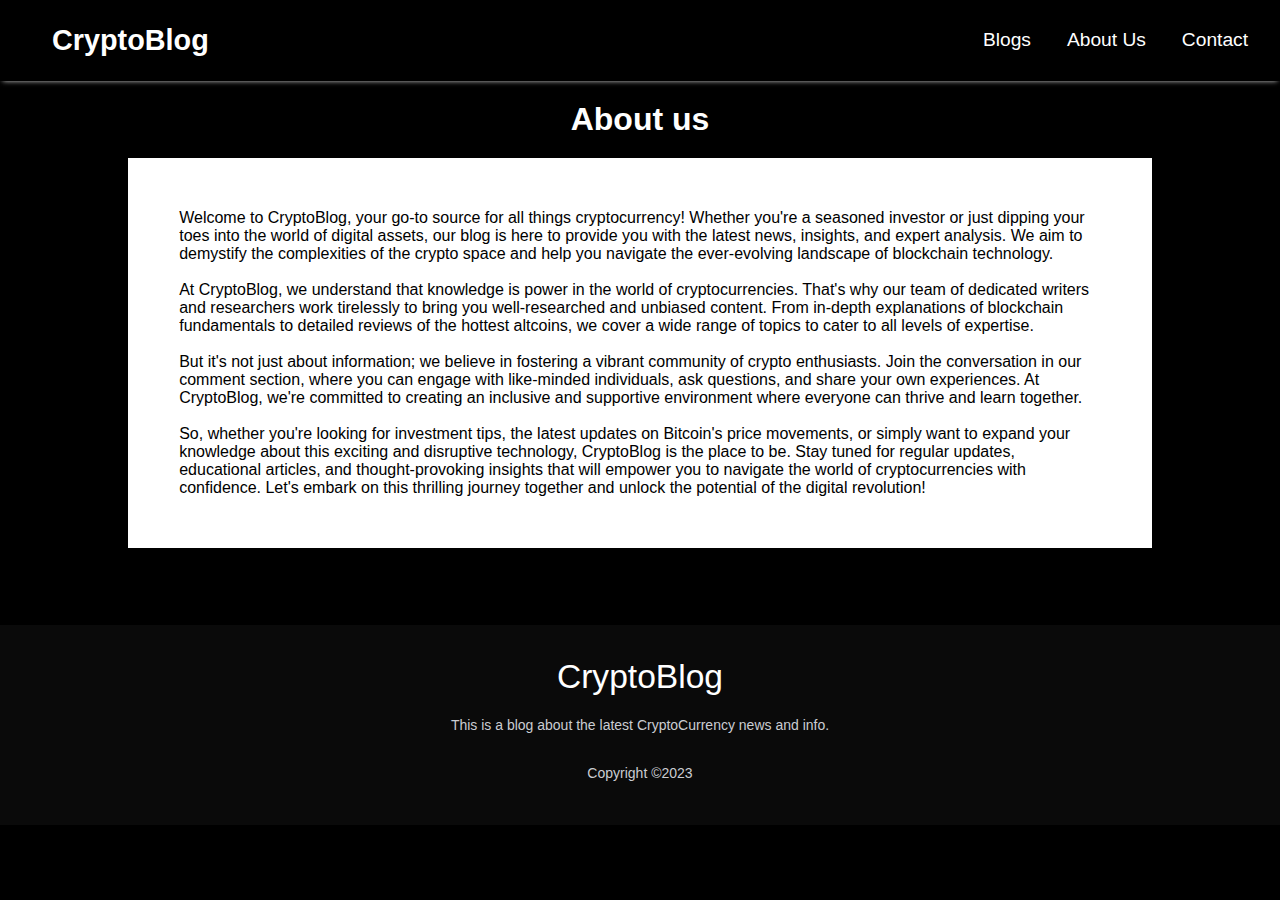
<file: about.html>
<!DOCTYPE html>
<html lang="en">
<link rel="preconnect" href="https://fonts.googleapis.com">
<link rel="preconnect" href="https://fonts.gstatic.com" crossorigin>
<link href="https://fonts.googleapis.com/css2?family=Roboto:wght@500&display=swap" rel="stylesheet">
<link href="css/styles.css" rel="stylesheet">
<head>
    <meta charset="UTF-8">
    <meta http-equiv="X-UA-Compatible" content="IE=edge">
    <meta name="description" content="The About page of my CryptoBlog" />
    <meta name="viewport" content="width=device-width, initial-scale=1.0">
    <title>CryptoBlog | About</title>

    <script src="script/script.js" defer></script>
</head>
<body>
    <header>
        <nav>
            <a href="index.html"><h2>CryptoBlog</h2></a>
            <div class="header-right">
                <ul>
                    <li><a href="blog.html">Blogs</a></li>
                    <li><a href="about.html">About Us</a></li>
                    <li><a href="contact.html">Contact</a></li>
                </ul>
            </div>
          </nav>

          <input type="checkbox" id="hamburger-input" class="burger-shower" />
          <label id="hamburger-menu" for="hamburger-input">
              <nav id="sidebar-menu">
                  <ul>
                      <li><a href="index.html">Home</a></li>
                      <li><a href="blog.html">Blogs</a></li>
                      <li><a href="about.html">About Us</a></li>
                      <li><a href="contact.html">Contact</a></li>
                  </ul>
              </nav>
          </label>
          
          <div class="overlay"></div>
    </header>

    <main>
        <h1>About us</h1>
        <div class="about-div">
            <p class="about-content">Welcome to CryptoBlog, your go-to source for all things cryptocurrency! Whether you're a seasoned investor or just dipping your toes into the world of digital assets, our blog is here to provide you with the latest news, insights, and expert analysis. We aim to demystify the complexities of the crypto space and help you navigate the ever-evolving landscape of blockchain technology.<br><br>

                At CryptoBlog, we understand that knowledge is power in the world of cryptocurrencies. That's why our team of dedicated writers and researchers work tirelessly to bring you well-researched and unbiased content. From in-depth explanations of blockchain fundamentals to detailed reviews of the hottest altcoins, we cover a wide range of topics to cater to all levels of expertise.<br><br>
                
                But it's not just about information; we believe in fostering a vibrant community of crypto enthusiasts. Join the conversation in our comment section, where you can engage with like-minded individuals, ask questions, and share your own experiences. At CryptoBlog, we're committed to creating an inclusive and supportive environment where everyone can thrive and learn together.<br><br>
                
                So, whether you're looking for investment tips, the latest updates on Bitcoin's price movements, or simply want to expand your knowledge about this exciting and disruptive technology, CryptoBlog is the place to be. Stay tuned for regular updates, educational articles, and thought-provoking insights that will empower you to navigate the world of cryptocurrencies with confidence. Let's embark on this thrilling journey together and unlock the potential of the digital revolution!
            </p>
        </div>
    </main>  
    <footer>
        <h3>CryptoBlog</h3>
        <p>This is a blog about the latest CryptoCurrency news and info.</p>
        <p>Copyright &copy;2023</p>
    </footer>
</body>
</html>
</file>
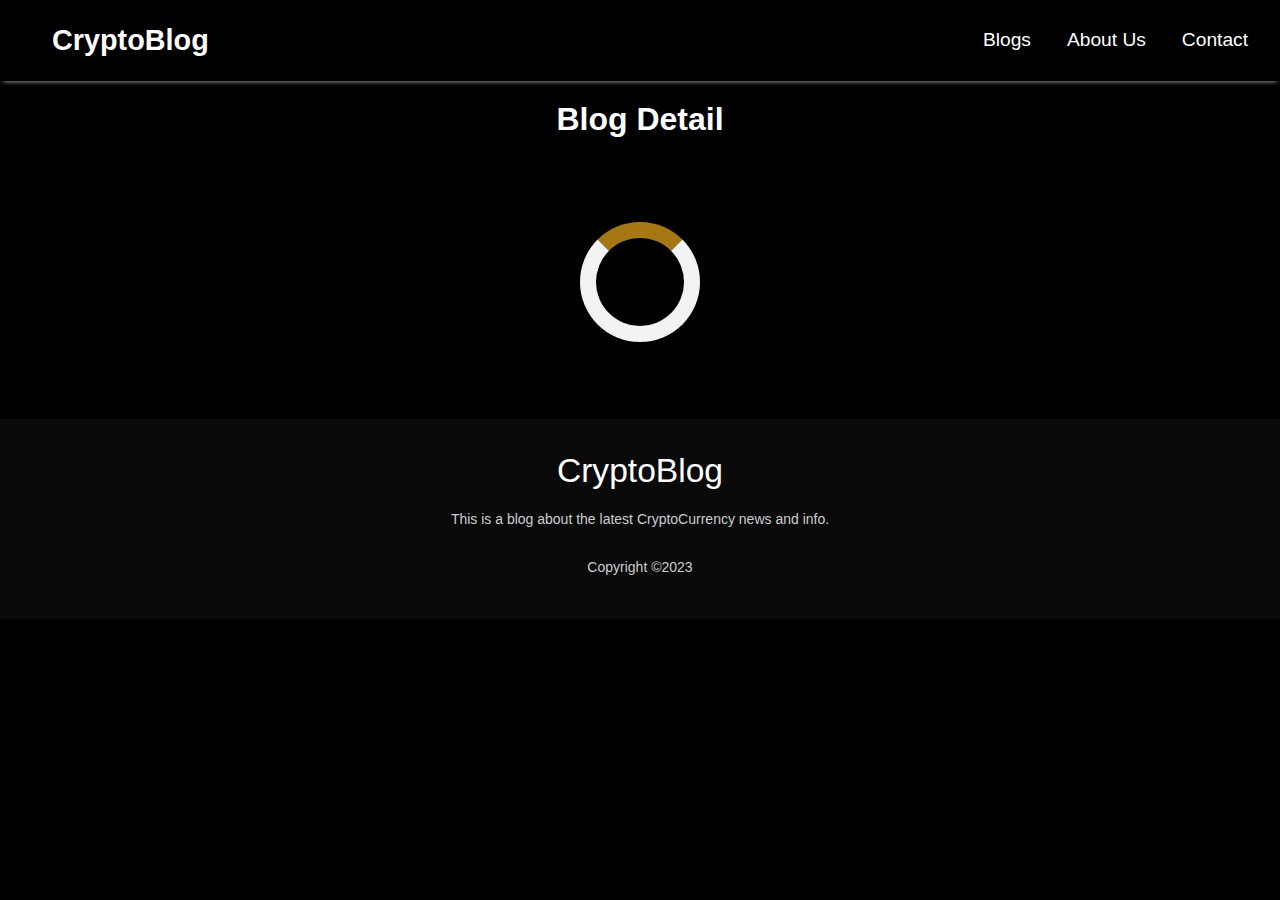
<file: blog-specific.html>
<!DOCTYPE html>
<html lang="en">
<link rel="preconnect" href="https://fonts.googleapis.com">
<link rel="preconnect" href="https://fonts.gstatic.com" crossorigin>
<link href="https://fonts.googleapis.com/css2?family=Roboto:wght@500&display=swap" rel="stylesheet">
<link href="css/styles.css" rel="stylesheet">
<head>
    <meta charset="UTF-8">
    <meta http-equiv="X-UA-Compatible" content="IE=edge">
    <meta name="description" content="The Blog page of my CryptoBlog" />
    <meta name="viewport" content="width=device-width, initial-scale=1.0">
    <title>CryptoBlog | Post</title>

    <script src="script/blog-specific.js" defer type="module"></script>
</head>
<body>
    <header>
        <nav>
            <a href="index.html"><h2>CryptoBlog</h2></a>
            <div class="header-right">
                <ul>
                    <li><a href="blog.html">Blogs</a></li>
                    <li><a href="about.html">About Us</a></li>
                    <li><a href="contact.html">Contact</a></li>
                </ul>
            </div>
          </nav>

          <input type="checkbox" id="hamburger-input" class="burger-shower" />
          <label id="hamburger-menu" for="hamburger-input">
              <nav id="sidebar-menu">
                  <ul>
                      <li><a href="index.html">Home</a></li>
                      <li><a href="blog.html">Blogs</a></li>
                      <li><a href="about.html">About Us</a></li>
                      <li><a href="contact.html">Contact</a></li>
                  </ul>
              </nav>
          </label>
          
          <div class="overlay"></div>
    </header>
    
        <h1>Blog Detail</h1>

        <main>
            <div class="loader"></div>
            <input type="checkbox" id="zoomCheck"></input>
        </main>
        <footer>
            <h3>CryptoBlog</h3>
            <p>This is a blog about the latest CryptoCurrency news and info.</p>
            <p>Copyright &copy;2023</p>
        </footer>
</body>
</html>
</file>
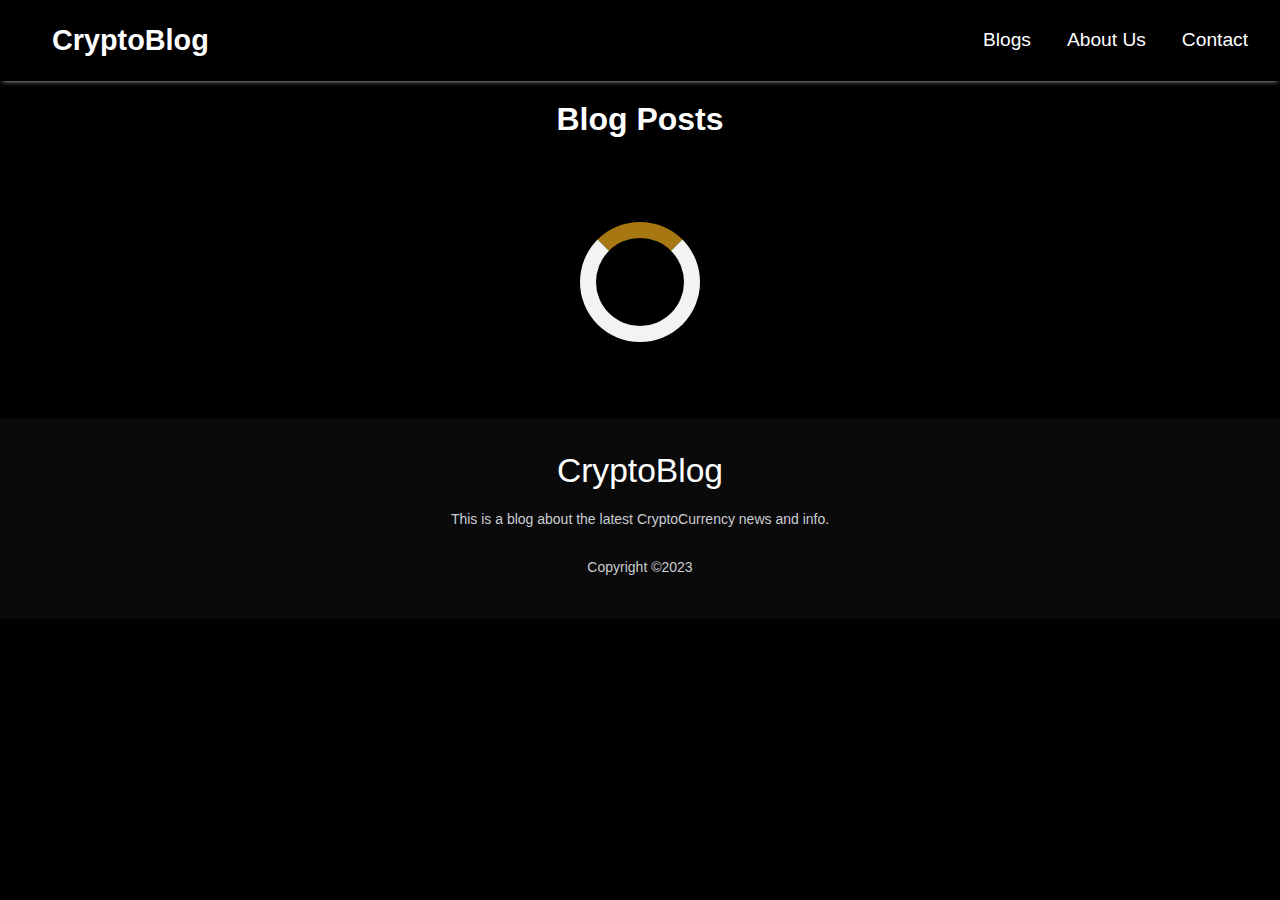
<file: blog.html>
<!DOCTYPE html>
<html lang="en">
<link rel="preconnect" href="https://fonts.googleapis.com">
<link rel="preconnect" href="https://fonts.gstatic.com" crossorigin>
<link href="https://fonts.googleapis.com/css2?family=Roboto:wght@500&display=swap" rel="stylesheet">
<link href="css/blog.css" rel="stylesheet">
<head>
    <meta charset="UTF-8">
    <meta http-equiv="X-UA-Compatible" content="IE=edge">
    <meta name="description" content="The Blog page of my CryptoBlog" />
    <meta name="viewport" content="width=device-width, initial-scale=1.0">
    <title>CryptoBlog | Blog Posts</title>

    
    <script src="script/blog.js" defer type="module"></script>
</head>
<body>
    <header>
        <nav>
            <a href="index.html"><h2>CryptoBlog</h2></a>
            <div class="header-right">
                <ul>
                    <li><a href="blog.html">Blogs</a></li>
                    <li><a href="about.html">About Us</a></li>
                    <li><a href="contact.html">Contact</a></li>
                </ul>
            </div>
          </nav>

          <input type="checkbox" id="hamburger-input" class="burger-shower" />
          <label id="hamburger-menu" for="hamburger-input">
              <nav id="sidebar-menu">
                  <ul>
                      <li><a href="index.html">Home</a></li>
                      <li><a href="blog.html">Blogs</a></li>
                      <li><a href="about.html">About Us</a></li>
                      <li><a href="contact.html">Contact</a></li>
                  </ul>
              </nav>
          </label>
          
          <div class="overlay"></div>
    </header>

    <main>
        <h1>Blog Posts</h1>
        <div class="loader"></div>
        <div class="latest-posts"></div>
        <button class="show-more" id="show_more">Show more</button>
    </main>  
    <footer>
        <h3>CryptoBlog</h3>
        <p>This is a blog about the latest CryptoCurrency news and info.</p>
        <p>Copyright &copy;2023</p>
    </footer>
</body>
</html>
</file>
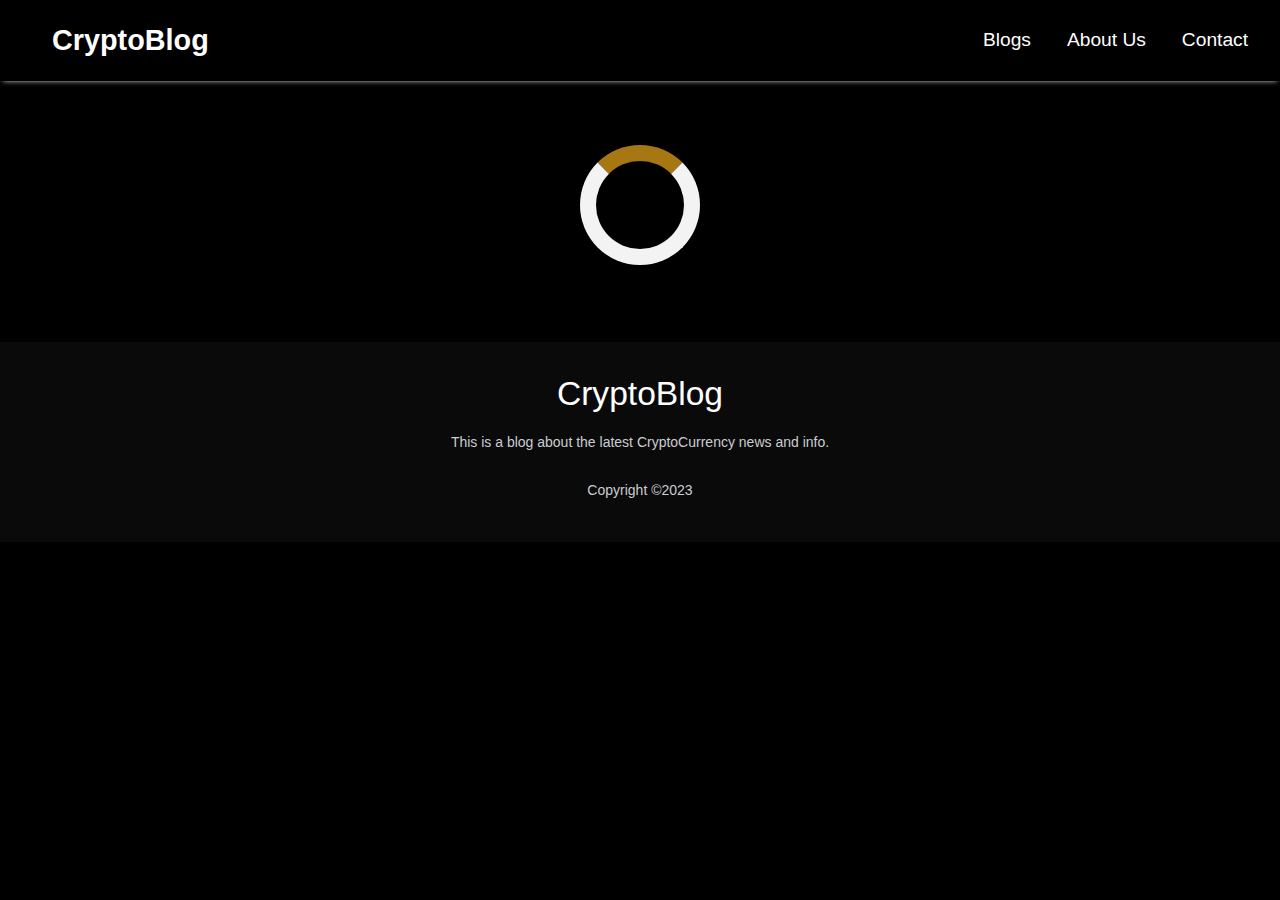
<file: contact.html>
<!DOCTYPE html>
<html lang="en">
<link rel="preconnect" href="https://fonts.googleapis.com">
<link rel="preconnect" href="https://fonts.gstatic.com" crossorigin>
<link href="https://fonts.googleapis.com/css2?family=Roboto:wght@500&display=swap" rel="stylesheet">
<link href="css/styles.css" rel="stylesheet">
<head>
    <meta charset="UTF-8">
    <meta http-equiv="X-UA-Compatible" content="IE=edge">
    <meta name="description" content="The Contact page of my CryptoBlog" />
    <meta name="viewport" content="width=device-width, initial-scale=1.0">
    <title>CryptoBlog | Contact</title>

    
    <script src="script/contact.js" defer></script>
</head>
<body>
    <header>
        <nav>
            <a href="index.html"><h2>CryptoBlog</h2></a>
            <div class="header-right">
                <ul>
                    <li><a href="blog.html">Blogs</a></li>
                    <li><a href="about.html">About Us</a></li>
                    <li><a href="contact.html">Contact</a></li>
                </ul>
            </div>
          </nav>

          <input type="checkbox" id="hamburger-input" class="burger-shower" />
          <label id="hamburger-menu" for="hamburger-input">
              <nav id="sidebar-menu">
                  <ul>
                      <li><a href="index.html">Home</a></li>
                      <li><a href="blog.html">Blogs</a></li>
                      <li><a href="about.html">About Us</a></li>
                      <li><a href="contact.html">Contact</a></li>
                  </ul>
              </nav>
          </label>
          
          <div class="overlay"></div>
    </header>

    <main>
        <div class="loader"></div>
        <form class="form-container" id="contactForm">
                
            <div class="inside-form">
                <h3>Contact</h3>
                <div class="message" id="successMessage"></div>
            <div>
                <label>
                    Name (required)
                    <input name="name" id="fullName" class="form-input" placeholder="Ola Normann">
                </label>
                <div class="form-error" id="fullNameError">Please enter your first name</div>
            </div>
            <div>
                <label>
                    Subject (min. 15 characters)
                    <input name="subject" id="subject" class="form-input" placeholder="Write your subject ...">
                </label>
                <div class="form-error" id="subjectError">Your subject must be at least 15 characters</div>
            </div>
            <div>
                <label>
                    Email 
                    <input name="email" id="email" class="form-input" placeholder="ola.normann@hotmail.com">
                </label>
                <div class="form-error" id="emailError">Please enter a valid email address</div>
            </div>
            <div>
                <label>
                    Description (min. 25 characters)
                    <input name="description" id="description" class="form-input" placeholder="Description of your message ...">
                </label>
                <div class="form-error" id="descriptionError">Please enter a valid description</div>
            </div>
            
            <button class="form-button" disabled>Send</button>
            </div>
        </form>
    </main> 
    <footer>
        <h3>CryptoBlog</h3>
        <p>This is a blog about the latest CryptoCurrency news and info.</p>
        <p>Copyright &copy;2023</p>
    </footer>  
</body>
</html>
</file>
<file: css/styles.css>
* {
    padding: 0;
    margin: 0;
    box-sizing: border-box;
  }

  body {
    font-family: 'Franklin Gothic Medium', 'Arial Narrow', Arial, sans-serif;
    align-items: center;
    justify-content: center;
    background-size: 100% 100%;
    background-color: black;
  }

  h1 {
    text-align: center;
    padding: 20px;
    color: white;
  }

  .index-body {
    background-color: black;
  }
  
  nav {
    display: flex; /* 1 */
    justify-content: space-between; /* 2 */
    padding: 1.5rem 2rem; /* 3 */
    background: black; /* 4 */
    color: white;
    box-shadow: 0px 3px 5px -3px #ccc;
  }
  
  nav ul {
    display: flex; /* 5 */
    list-style: none; /* 6 */
    margin-top: 5px;
  }
  
  nav li {
    padding-left: 1rem; /* 7! */
  }

  nav a {
    text-decoration: none;
    color: white;
    font-size: 1.2rem;
    padding-left: 20px;
  }

.bg-img-div {
    position: relative;
    height: 200px;
    width: 100%;
    background-color: black;
    
}

.bg-img {
    height: 200px;
    width: 100%;
    z-index: -1;
    object-fit: cover;
    opacity: 0.3;
    margin-top: -50px;
}

.bg-img-div h2 {
    color: white;
    position: relative;
    text-align: center;
    font-size: 3rem;
    top: 40%;
}

main h1 {
    text-align: center;
    padding: 20px;
    color: white;
}


  /* SLIDER CAROUSEL */

.slider-container{
    position: relative;
    overflow-x: hidden;
    overflow-y: hidden;
    height: 450px;
    width: 100%;
}
.slider-width{
    position: absolute;
    display: flex;
    align-items: start;
    justify-content: start;
    width: 100%;
    left: 0;
    top: 0;
    transition: 0.4s ease-in-out;
}

.latest-posts {
    display: flex;
    flex-direction: row;
    width: 100%;
    height: 450px;
}

.post {
    text-align: center;
    border: 3px solid black;
    background-color: #ebebeb;
    height: 450px;
    min-width: 31.8%;
    align-items: center;
    margin: 0 10px;
}

.post h2 {
    padding: 10px;
}

.img-div {
    position: relative;
    max-width: 100%;
    height: 40%;
}

.img-div img {
    width: 100%;
    height: 100%;
    object-fit: cover;
}

.post p {
    overflow: hidden;
    text-overflow: ellipsis;
    margin: 10px;
    max-height: 130px;
    text-align: left;
}

.details-btn {
    text-decoration: none;
    color: black;
    font-size: 1.2rem;
    text-transform: uppercase;
}

.prev, .next {
   background: rgb(10, 10, 10);
   border: none;
   outline: none;
   color: #fff;
   font-size: 20px;
   text-transform: uppercase;
   margin-top: 20px;
   padding: 6px 12px;
   cursor: pointer;
   position: absolute;
   left: 50%;
   transform: translate(-50%);
}

.prev {
    margin-left: -110px;
}

.next {
    margin-left: 110px;
}

footer {
    left: 0;
    bottom: 0;
    margin-top: 6%;
    width: 100%;
    height: 200px;
    background-color: rgb(10, 10, 10);
    color: white;
    display: flex;
    align-items: center;
    justify-content: center;
    flex-direction: column;
    text-align: center;
  }

footer h3 {
    font-size: 2.1rem;
    font-weight: 500;
    text-transform: capitalize;
    line-height: 3rem;
}

footer p {
    max-width: 500px;
    margin: 10px auto;
    line-height: 28px;
    font-size: 14px;
    color: #cacdd2;
}

.contentmod {
    text-align: center;
    margin: auto;
    background-color: white;
    width: 50%;
}

.contentmod h2 {
    font-size: 2rem;
    padding: 10px;
}

input[type=checkbox] {
    display: none;
}

.contentmod img {
    width: 100%;
    max-height: 300px;
    object-fit: cover;
    transition: transform 0.25s ease;
    cursor: zoom-in;
}

input[type=checkbox]:checked ~ label > img {
    transform: scale(1.5);
    cursor: zoom-out;
  }

.contentmod p {
    margin: 3%;
    text-align: left;
    padding-bottom: 30px;
}

.about-div {
    width: 80%;
    background-color: white;
    margin: auto;
}

.about-content {
    color: black;
    padding: 5%;
}

/* CONTACT */
form {
    margin-top: 3%;
    padding: 1em;
    background: white;
    width: 50%;
    margin-left: 25%;
}
  
.form {
  display: none;
}
  
.inside-form {
  padding: 40px;
}

.form-input {
    display: block;
    width: 100%;
    padding: 0 20px;
    margin-bottom: 20px;
    background: #e9eff6;
    line-height: 40px;
    border-width: 0;
    background-color: rgb(224, 224, 224);
}

.form-button {
    margin-top: 30px;
    background: rgb(10, 10, 10);
    color: white;
    font-size: 20px;
    width: 100%;
}

.inside-form h3 {
    margin-top: 0;
    font-weight: 500;
    font-size: 30px;
    color: black;
    text-align: center;
}
  
input {
    margin-top: 2px;
    padding: 10px;
    font-size: 14px;
}
  
button {
    border: none;
    width: 200px;
    padding: 1rem;
    color: var(--primary-colour);
    margin-top: 10px;
    cursor: pointer;
    border-radius: 0.2rem;
    opacity: 0.5;
}
  
button:disabled {
    opacity: 0.3;
    cursor: not-allowed;
}
  
button:enabled {
    opacity: 1;
    cursor: pointer;
}
  
label {
    display: block;
    margin-top: 1rem;
    color: black;
    font-size: 20px;
}
  
.form-error {
    display: none;
    color: red;
    font-size: 14px;
}
  
.message {
    background-color: rgb(32, 122, 32);
    color: white;
    padding: 1em;
    border-radius: 0.2rem;
    display: none;
    text-align: center;
    font-size: 16px;
}

#hamburger-menu, #sidebar-menu, #hamburger-input {
    display: none;
  }

.loader {
    border: 16px solid #f3f3f3;
    border-top: 16px solid rgb(167, 120, 18);
    border-radius: 50%;
    width: 120px;
    height: 120px;
    margin: auto;
    margin-top: 5%;
    animation: spin 2s linear infinite;
  }
  
  @keyframes spin {
    0% {
        transform: rotate(0deg);
    }
    100% {
        transform: rotate(360deg);
    }
  }


/* MEDIA */
  @media screen and (max-width: 700px) {

    .latest-posts, .slider-container {
        height: 500px;
    }

    .contentmod {
        min-width: 100%;
        min-height: 100%;
    }

  }

  @media screen and (max-width: 1100px) {

    .latest-posts, .slider-container {
        height: 500px;
    }

    .prev, .next {
        margin-top: -20px;
    }

    .contentmod {
        width: 80%;
    }

  }

  @media screen and (max-width: 550px) {

    #hamburger-menu {
        position: relative;
        visibility: visible;
        width: 40px;
        height: 30px;
        top: -70px;
        float: right;
        right: 20px;
        display: block;
        border: none;
        background: linear-gradient(
          to bottom, 
          white, white 20%, 
          black 20%, black 40%, 
          white 40%, white 60%, 
          black 60%, black 80%, 
          white 80%, white 100%
        );
      }
    
      #hamburger-menu #sidebar-menu {
        visibility: hidden;
        position: fixed;
        top: 0;
        margin-left: 60%;
        width: 40%;
        height: 30%;
        float: right;
        transition: 0.3s;
        background-color: rgb(10, 10, 10);
      }

      #sidebar-menu ul {
        display: block;
        text-align: center;
        margin-top: 0px;
        margin-left: -25px;
      }
  
      #sidebar-menu ul li {
        list-style: none;
        color: black;
        margin-top: 10%;
        font-size: 2.4rem;
      }
  
      #sidebar-menu img {
        top: 10%;
        margin-bottom: 10%;
      }
  
      #hamburger-input:checked + #hamburger-menu #sidebar-menu {
        visibility: visible;
        display: inline-block;
        left: 0;
        z-index: 5;
      }
  
      #hamburger-input:checked ~ .overlay{
        visibility: visible;
        opacity: 0.4;
      }

      .header-right {
        visibility: hidden;
      }

}

@media screen and (max-width: 800px) {

    form {
       width: 100%;
       margin: 0;
    }

    .about-div {
        width: 100%;
    }

  }
</file>
<file: css/blog.css>
* {
    padding: 0;
    margin: 0;
    box-sizing: border-box;
  }

  body {
    font-family: 'Franklin Gothic Medium', 'Arial Narrow', Arial, sans-serif;
    align-items: center;
    justify-content: center;
    background-size: 100% 100%;
    background-color: black;
  }

  .index-body {
    background-color: black;
  }
  
  nav {
    display: flex; /* 1 */
    justify-content: space-between; /* 2 */
    padding: 1.5rem 2rem; /* 3 */
    background: black; /* 4 */
    color: white;
    box-shadow: 0px 3px 5px -3px #ccc;
  }
  
  nav ul {
    display: flex; /* 5 */
    list-style: none; /* 6 */
    margin-top: 5px;
  }
  
  nav li {
    padding-left: 1rem; /* 7! */
  }

  nav a {
    text-decoration: none;
    color: white;
    font-size: 1.2rem;
    padding-left: 20px;
  }

main h1 {
    text-align: center;
    padding: 20px;
    color: white;
}

.latest-posts {
    display: flex;
    flex-wrap: wrap;
    width: 100%;
}

.post {
    text-align: center;
    border: 3px solid black;
    background-color: #ebebeb;
    height: 400px;
    width: 46.5%;
    box-sizing: border-box;
    align-items: center;
    margin: 20px 20px;
    margin-top: 0px;
}

.post h2 {
    padding: 10px;
}

.img-div {
    position: relative;
    max-width: 100%;
    height: 40%;
}

.img-div img {
    width: 100%;
    height: 100%;
    object-fit: cover;
}

.post p {
    overflow: hidden;
    text-overflow: ellipsis;
    margin: 10px;
    max-height: 130px;
    text-align: left;
}

.post p:after{
    content:'...';
}

.details-btn {
    text-decoration: none;
    color: black;
    font-size: 1.2rem;
    text-transform: uppercase;
}

.show-more {
    position: relative;
    left: 46%;
    right: 46%;
    padding: 10px;
    text-transform: uppercase;
}

.loader {
    border: 16px solid #f3f3f3;
    border-top: 16px solid rgb(167, 120, 18);
    border-radius: 50%;
    width: 120px;
    height: 120px;
    margin: auto;
    margin-top: 5%;
    animation: spin 2s linear infinite;
  }
  
  @keyframes spin {
    0% {
        transform: rotate(0deg);
    }
    100% {
        transform: rotate(360deg);
    }
  }

  footer {
    left: 0;
    bottom: 0;
    margin-top: 6%;
    width: 100%;
    height: 200px;
    background-color: rgb(10, 10, 10);
    color: white;
    display: flex;
    align-items: center;
    justify-content: center;
    flex-direction: column;
    text-align: center;
  }

footer h3 {
    font-size: 2.1rem;
    font-weight: 500;
    text-transform: capitalize;
    line-height: 3rem;
}

footer p {
    max-width: 500px;
    margin: 10px auto;
    line-height: 28px;
    font-size: 14px;
    color: #cacdd2;
}

#hamburger-menu, #sidebar-menu, #hamburger-input {
    display: none;
  }

@media screen and (max-width: 1150px) {

    .post {
        width: 45%;
    }

}

@media screen and (max-width: 800px) {

    .post {
        width: 44%;
    }

}

@media screen and (max-width: 670px) {

    .post {
        width: 100%;
    }

}

@media screen and (max-width: 550px) {

    #hamburger-menu {
        position: relative;
        visibility: visible;
        width: 40px;
        height: 30px;
        top: -55px;
        float: right;
        right: 20px;
        display: block;
        border: none;
        background: linear-gradient(
          to bottom, 
          white, white 20%, 
          black 20%, black 40%, 
          white 40%, white 60%, 
          black 60%, black 80%, 
          white 80%, white 100%
        );
      }
    
      #hamburger-menu #sidebar-menu {
        visibility: hidden;
        position: fixed;
        top: 0;
        margin-left: 60%;
        width: 40%;
        height: 30%;
        float: right;
        transition: 0.3s;
        background-color: rgb(10, 10, 10);
      }

      #sidebar-menu ul {
        display: block;
        text-align: center;
        margin-top: 0px;
        margin-left: -25px;
      }
  
      #sidebar-menu ul li {
        list-style: none;
        color: black;
        margin-top: 10%;
        font-size: 2.4rem;
      }
  
      #sidebar-menu img {
        top: 10%;
        margin-bottom: 10%;
      }
  
      #hamburger-input:checked + #hamburger-menu #sidebar-menu {
        visibility: visible;
        display: inline-block;
        left: 0;
        z-index: 5;
      }
  
      #hamburger-input:checked ~ .overlay{
        visibility: visible;
        opacity: 0.4;
      }

      .header-right {
        visibility: hidden;
      }

}
</file>
